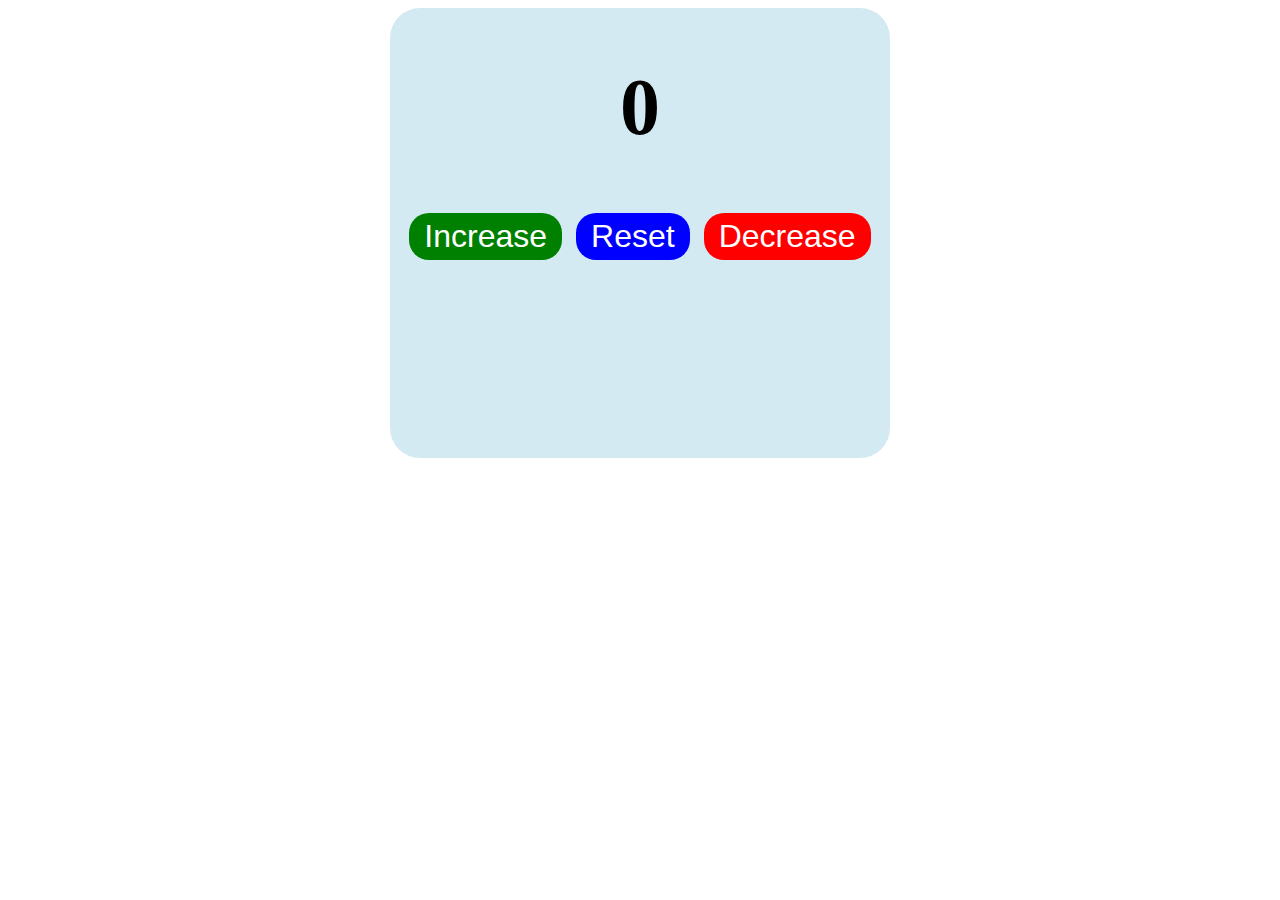
<file: Counter/index.html>
<!DOCTYPE html>
<html lang="en">
<head>
    <meta charset="UTF-8">
    <meta name="viewport" content="width=device-width, initial-scale=1.0">
    <title>Document</title>
    <link rel="stylesheet" href="style.css">
</head>
<body>
    <div class="main">
        <h1 id="display">0</h1>
        <div class="buttons">
            <button id="increase" onclick="increaseValue()">Increase</button>
            <button id="reset" onclick="resetValue()">Reset</button>
            <button id="decrease" onclick="decreaseValue()">Decrease</button>
        </div>
    </div>
    
    <script src="index.js"></script>
</body>
</html>
</file>
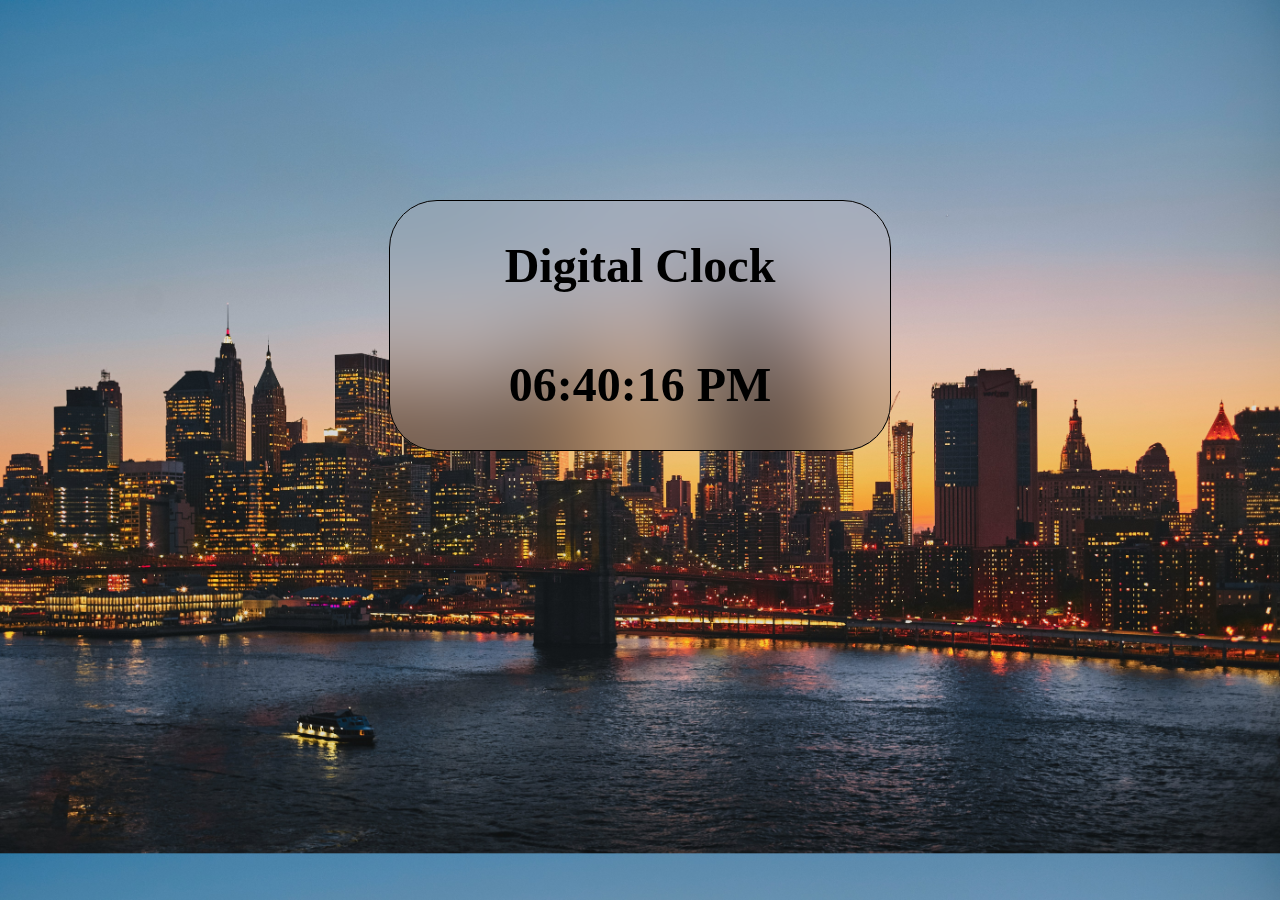
<file: Digital Clock/index.html>
<!DOCTYPE html>
<html>
    <head>
        <title>digital_clock.html</title>
        <link rel="stylesheet" href="styles.css">
    </head>
    <body>
        <div class="clock">
            <h1 class="display">Digital Clock</h1>
            <h1 id="result">00:00:00</h1>
        </div>

        <script src="index.js"></script>
    </body>
</html>
</file>
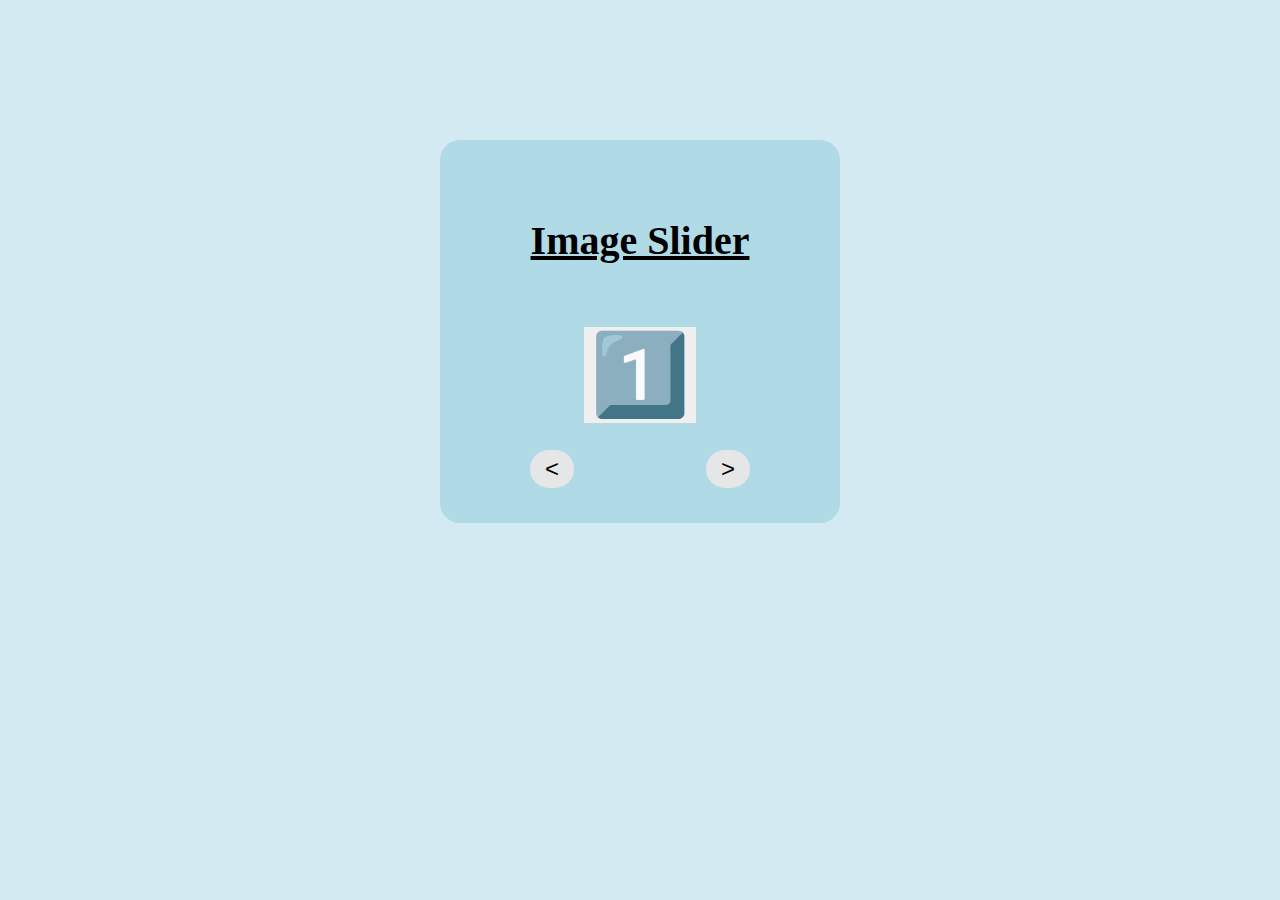
<file: Image Slider/index.html>
<!DOCTYPE html>
<html lang="en">
<head>
    <meta charset="UTF-8">
    <meta name="viewport" content="width=device-width, initial-scale=1.0">
    <title>Document</title>
    <link rel="stylesheet" href="styles.css">
</head>
<body>
    <div class="main">
        <h1>Image Slider</h1><br><br>
        <div class="numbers">
            <button id="one">1️⃣</button>
            <button id="two">2️⃣</button>
            <button id="three">3️⃣</button>
            <button id="four">4️⃣</button>
        </div>
        <div class="alterator">
            <button class="prev" onclick="previousImage()"> < </button>
            <button class="next" onclick="nextImage()"> > </button>
        </div>
        
    </div>

    <script src="index.js"></script>
</body>
</html>
</file>
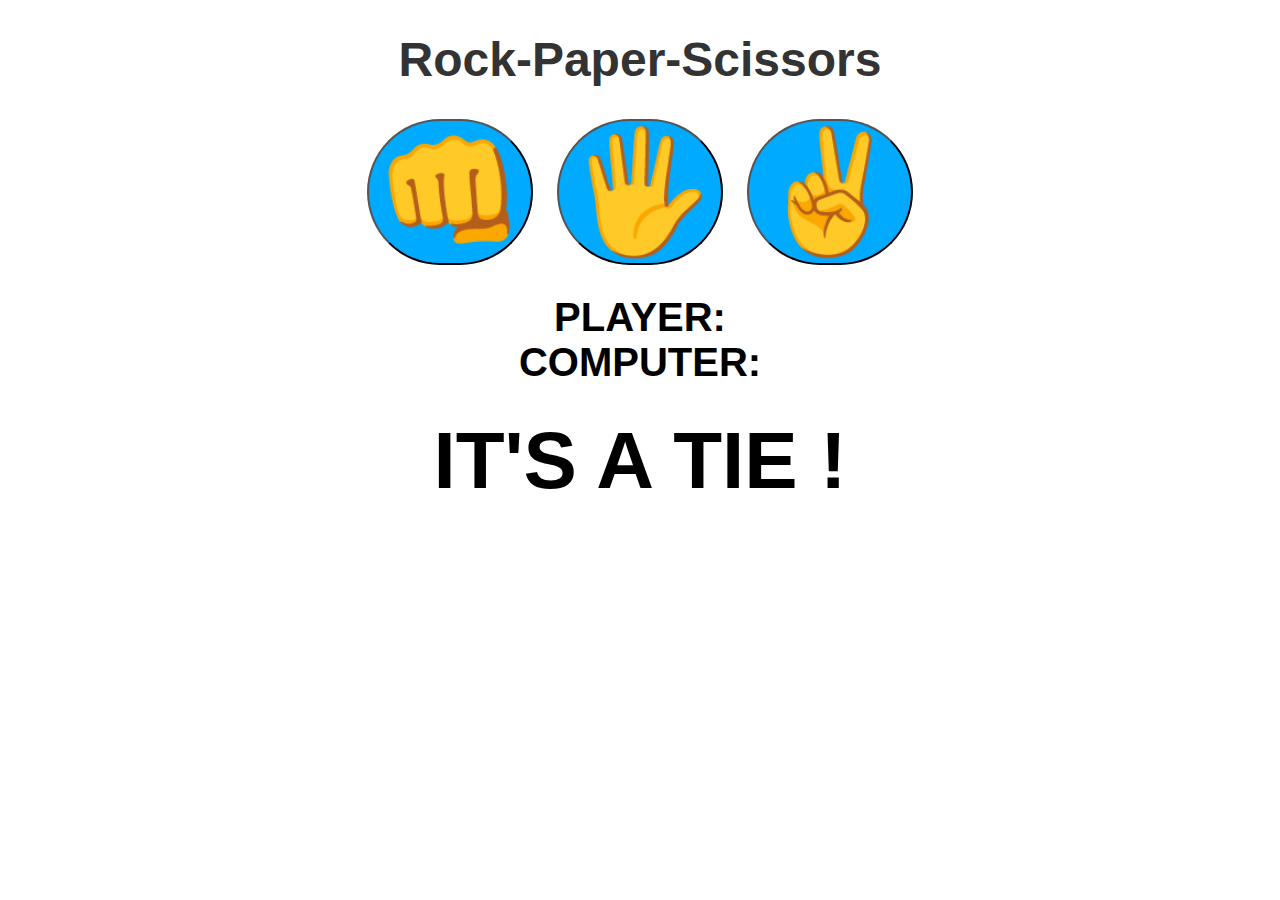
<file: Rock Paper Scissors/index.html>
<!DOCTYPE html>
<html>
    <head>
        <title>index.html</title>
        <link rel="stylesheet" href="styles.css">
    </head>
    <body>
        
        <h1>Rock-Paper-Scissors</h1>
        <div class="choices">
            <button onclick="playGame('rock')">👊</button>
            <button onclick="playGame('paper')">🖐️</button>
            <button onclick="playGame('scissors')">✌️</button>
        </div>
        <div id="playerDisplay">PLAYER: </div>
        <div id="computerDisplay">COMPUTER: </div>
        <div id=resultDisplay>IT'S A TIE !</div>
        <div id="playerScoreDisplay"></div>
        <div id="computerScoreDisplay"></div>
        <script src="index.js"></script>
    </body>
</html>
</file>
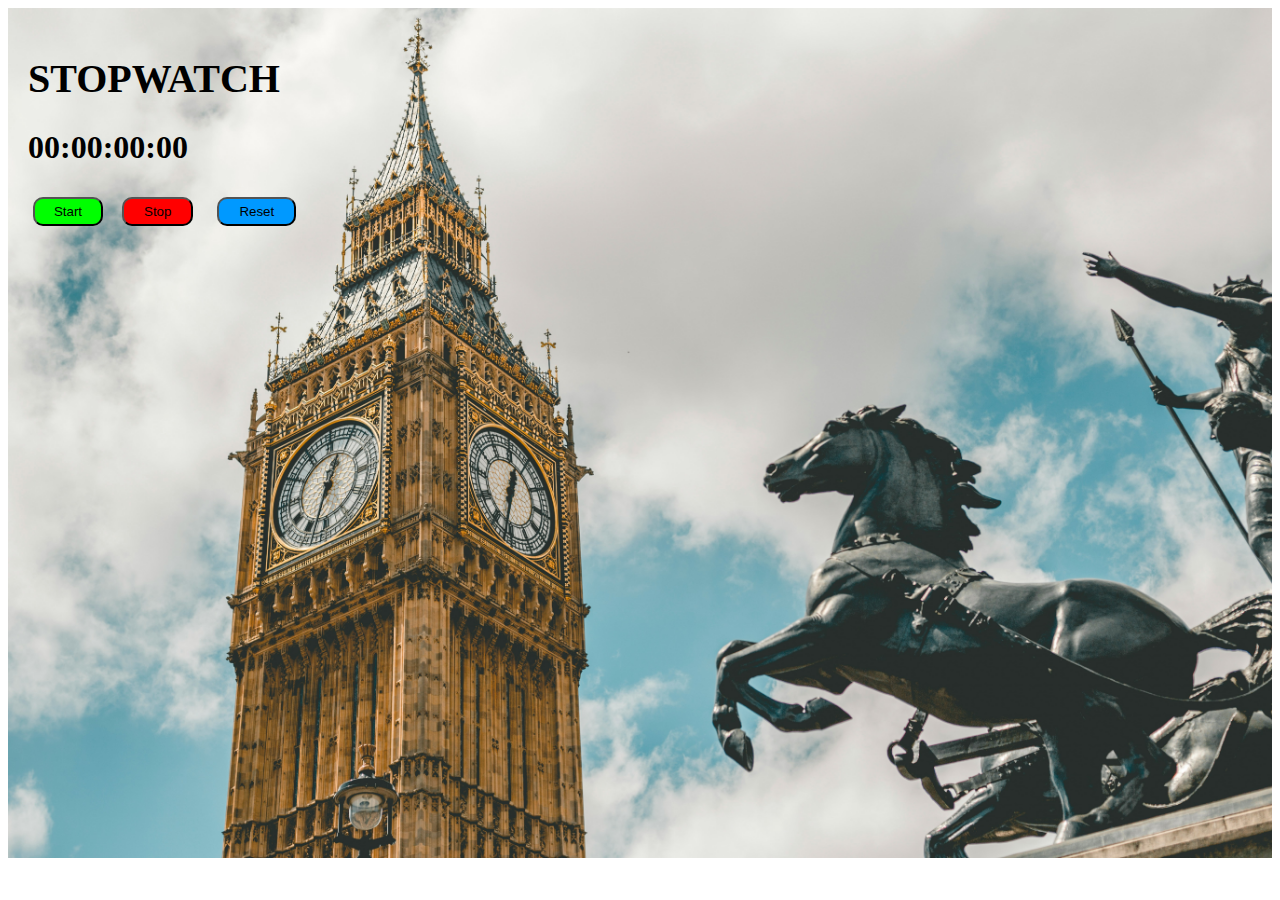
<file: Stopwatch/index.html>
<!DOCTYPE html>
<html>
    <head>
        <title>Stopwatch</title>
        <link rel="stylesheet" href="styles.css">
    </head>
    <body>

        <div class="main">
            <h1 class="header">STOPWATCH</h1>
            <div>
                <h1 id="displayTimer">00:00:00:00</h1>
                <div class="buttonClass">
                    <button id="start" onclick=start()>Start</button>
                    <button id="stop" onclick=stop()>Stop</button>
                    <button id="reset" onclick=reset()>Reset</button>
                </div>
            </div>
        </div>
        <script src="index.js"></script>
    </body>
</html>
</file>
<file: Counter/style.css>
.main{
    display: flex;
    flex-direction: column;
    align-items: center;
    background-color: hsl(195, 53%, 89%);
    border-radius: 30px;
    width: 500px;
    height: 50vh;
    text-align: center;
    margin: auto;
}
#display{
    margin-bottom: 60px;
    text-align:center;
    font-size: 5rem;
}
.buttons button{
    font-size: 2rem;
    margin: 0px 5px;
    border-radius: 20px;
    border: none;
    color: white;
    padding: 5px 15px;
}
#increase{
    background-color: hsl(120, 100%, 25%);
}
#increase:hover{
    background-color: hsl(120, 100%, 35%);
}
#reset{
    background-color: hsl(240, 100%, 50%);
}
#reset:hover{
    background-color: hsl(240, 100%, 60%);
}
#decrease{
    background-color: hsl(0, 100%, 50%);
}
#decrease:hover{
    background-color: hsl(0, 100%, 50%);
}
</file>
<file: Digital Clock/styles.css>
body{
    background-image: url("images/new_york_city.jpg");
    background-size: cover;
}
.clock{
    margin: 200px auto;
    display: flex;
    flex-direction: column;
    justify-content: center;
    align-items: center;
    width: 400px;
    border-radius: 3rem;
    backdrop-filter: blur(50px);
    padding: 5px 50px;
    border: 1px solid black;
    font-weight: bold;
    font-size: 1.5rem;
}
</file>
<file: Image Slider/styles.css>
body{
    background-color: hsl(195, 53%, 89%);
}
.main{
    background-color: hsl(195, 53%, 80%);
    padding: 50px;
    max-width: 300px;
    border-radius: 20px;
    margin: 140px auto;
    text-align: center;
}
h1{
    text-decoration: underline;
    font-size: 2.5rem;
}
.numbers button{
    margin: 0px auto;
    font-size: 5rem;
    margin-bottom: 50px;
    border: none;
    display: none;
}
.alterator button{
    font-size: 1.5rem;
    border: none;
    background-color: hsl(0, 0%, 90%);
    border-radius: 50px;
    padding: 5px 15px;

    position: absolute;
    top: 50%;
}
.alterator button:hover{
    background-color: hsl(0, 0%, 60%);
}
.numbers button.display{
    display: block;
    animation-name: fade;
    animation-duration: 0s;
}
.prev{
    left: 530px;
}
.next{
    right: 530px;
}
@keyframes fade{
    from {opacity: 0.5} 
    to {opacity: 1}
}
</file>
<file: Rock Paper Scissors/styles.css>
body{
    font-family: Arial, sans-serif;
    font-weight: bold;
    margin: 0px;
    display: flex;
    flex-direction: column;
    align-items: center;
}
h1{
    font-size: 3rem;
    color: hsl(0, 0%, 20%);
}
.choices{
    margin-bottom: 30px;
}
.choices button{
    font-size: 7.5rem;
    min-width: 160px;
    margin: 0 10px;
    border-radius: 250px;
    background-color: hsl(200, 100%, 50%);
    cursor: pointer;
    transition: background-color 0.5 ease;
}
.choices button:hover{
    background-color: hsl(200, 100%, 70%);
}
#playerDisplay, #computerDisplay{
    font-size: 2.5rem;
}
#resultDisplay{
    font-size: 5rem;
    margin: 30px 0px;
}
</file>
<file: Stopwatch/styles.css>
.main{
    height: 90vh;
    background-image: url("images/jurica-koletic-MLLBlDL5bDw-unsplash.jpg");
    background-size: cover;
    background-repeat: no-repeat;
    padding: 5px;
    padding: 20px;
}
.header{
    font-size: 2.5rem;
}
#start{
    background-color: hsl(120, 100%, 50%);
    padding: 5px 10px;
    margin: 5px;
    border-radius: 10px;
    min-width: 70px;
}
#start:hover{
    background-color: hsl(120, 100%, 40%);
}
#stop{
    background-color: hsl(0, 100%, 50%);
    padding: 5px 20px;
    margin: 10px;
    border-radius: 10px;
    min-width: 70px;
}
#stop:hover{
    background-color: hsl(0, 100%, 40%);
    padding: 5px 20px;
    margin: 10px;
    border-radius: 10px;
}
#reset{
    background-color: hsl(204, 100%, 50%);
    padding: 5px 20px;
    margin: 10px;
    border-radius: 10px;
    min-width: 70px;
}
#reset:hover{
    background-color: hsl(204, 100%, 40%);
}
</file>
